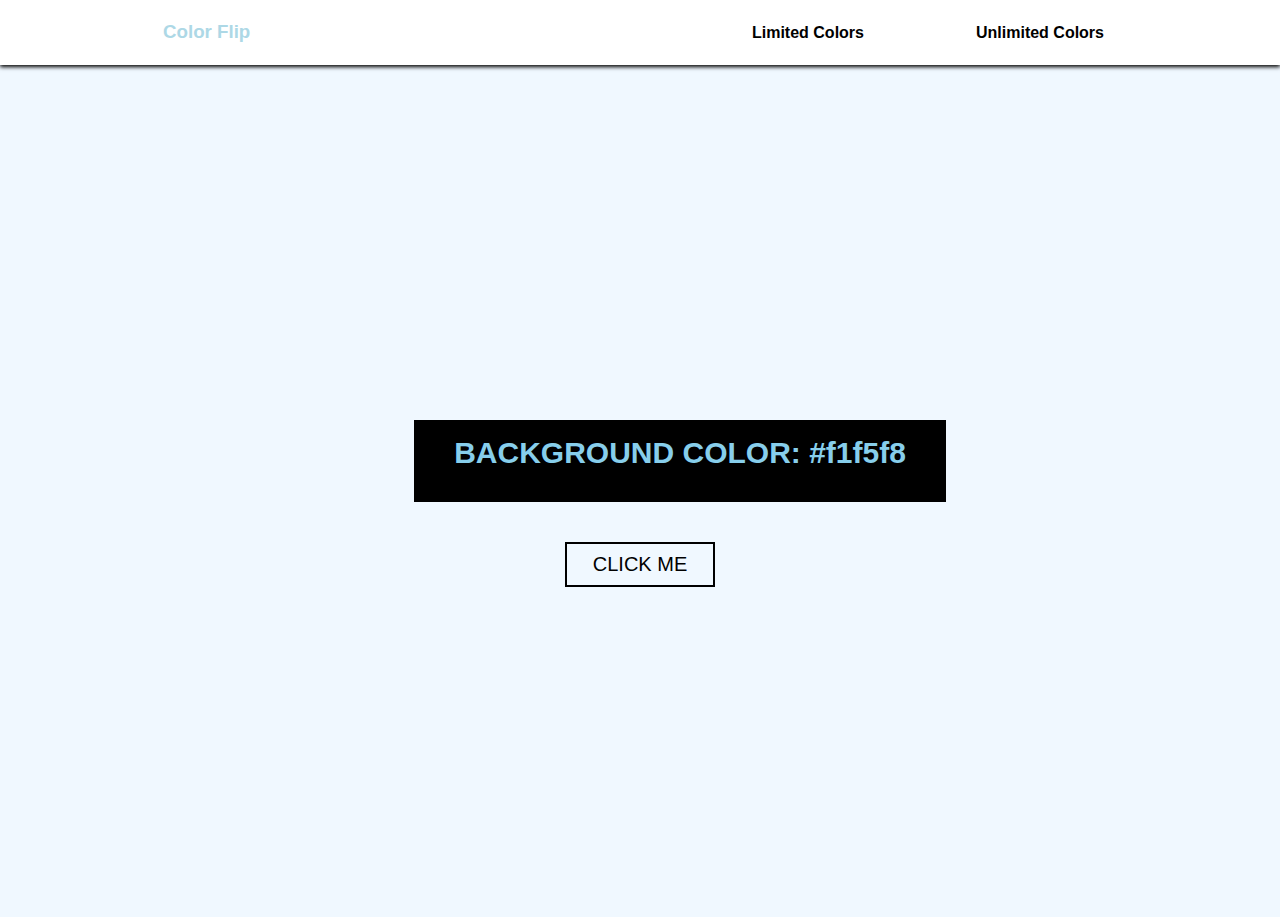
<file: index.html>
<!DOCTYPE html>
<html lang="en">
  <head>
    <meta charset="UTF-8" />
    <meta http-equiv="Content-type" content="text/html; charset=UTF-8"> 
    <meta name="viewport" content="width=device-width, initial-scale=1.0" />
    <title>
      Color Flip || Limited colors
    </title>

    <!-- styles -->
    <link rel="stylesheet" href="index.css"> 
  </head>
 <body> 
     <!-- navigation -->
     <nav> 
<div class ="nav-center"> 

    <h3> Color Flip </h3>
    <ul id ="nav-links"> 
<li> <a href = "index.html"> Limited Colors </a> </li>
<li><a href ="index2.html"> Unlimited Colors </a></li>
</ul>
</div>
</nav> 
    <main>
      <div class ="container"> 
        <h2>BACKGROUND COLOR: <span class="color"> #f1f5f8 </span>  </h2> 
       <button  class = "btn btn-hero" id = "btn"> CLICK ME </button> 
      </div>

    </main> 
    <script src="index2.js"></script>
  </body>
</file>
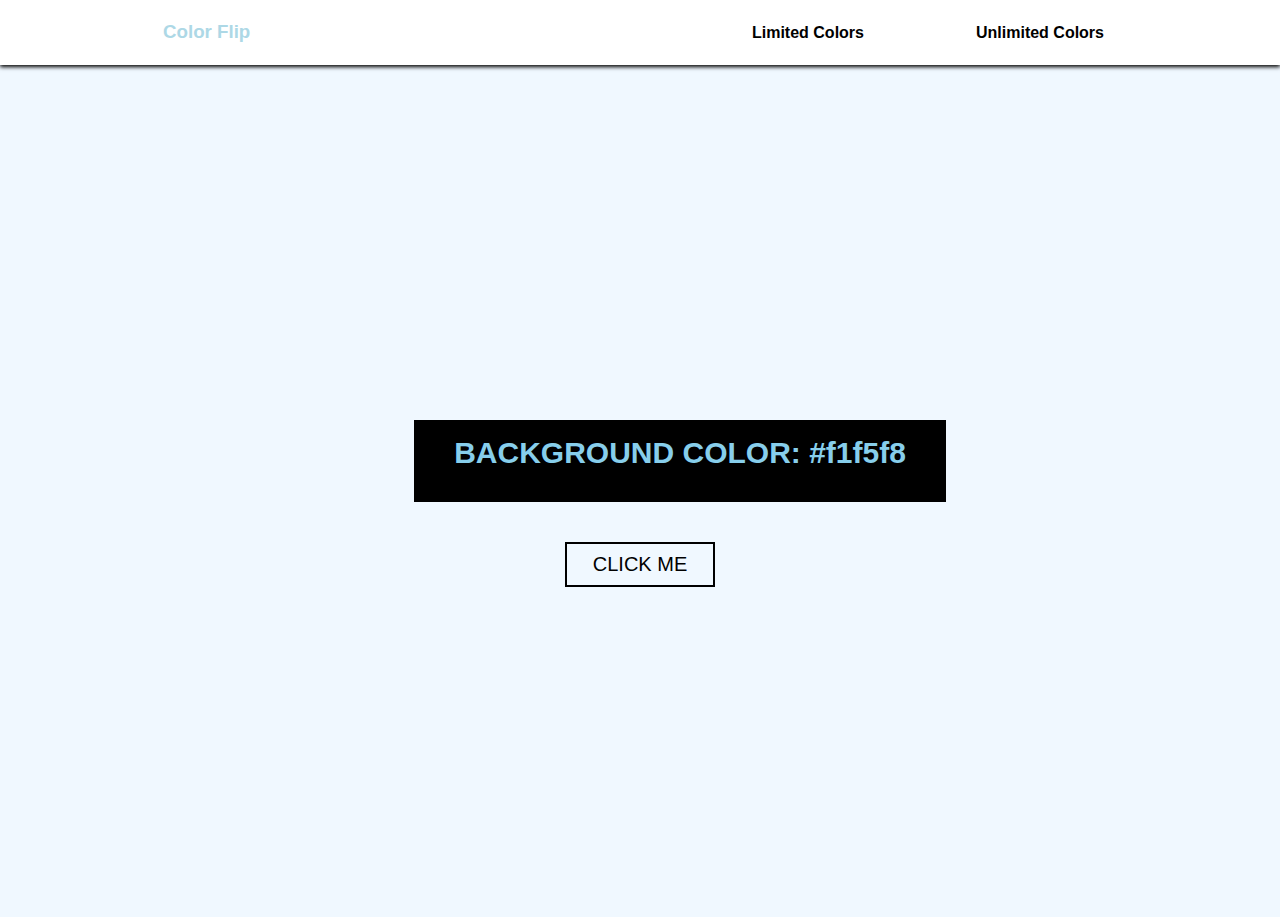
<file: index2.html>
<html lang="en">
  <head>
    <meta charset="UTF-8" />
    <meta http-equiv="Content-type" content="text/html; charset=UTF-8"> 
    <meta name="viewport" content="width=device-width, initial-scale=1.0" />
    <title>
      Color Flip || Limited colors
    </title>

    <!-- styles -->
    <link rel="stylesheet" href="index.css"> 
  </head>
 <body> 
     <!-- navigation -->
     <nav> 
<div class ="nav-center"> 

    <h3> Color Flip </h3>
    <ul id ="nav-links"> 
<li> <a href = "index2.html"> Limited Colors </a> </li>
<li><a href ="index.html"> Unlimited Colors </a></li>
</ul>
</div>
</nav> 
    <main>
      <div class ="container"> 
        <h2>BACKGROUND COLOR: <span class="color"> #f1f5f8 </span>  </h2> 
       <button  class = "btn btn-hero" id = "btn"> CLICK ME </button> 
      </div>

    </main> 
    <script src="index.js"></script>
  </body>
</file>
<file: index.css>
body {
  background-color: aliceblue;
 margin: 0;
 font-family: Arial, Helvetica, sans-serif;
 min-width: 400px;
 }
nav {background: white;
  height: 65px;
  display: grid;
  align-items: center;
  box-shadow: 0 2px 4px 0 rgba(0,0, 0.2)

}
.nav-center{
  width: 90vw;
  max-width: var(--fixed-width);
  margin: 0 auto;
  display: flex;
  align-items: center;
  justify-content: space-between;
}
.nav-center h3{
margin-bottom: 20px;
color: lightblue;
margin-left:99px;
}

#nav-links{display: flex;
  list-style: none;
}
nav a {
  text-transform: capitalize;
  font-weight: 700;
  font-size: 1rem;
  color: black;
  letter-spacing: var(--spacing);
  margin-right: 7rem;
  text-decoration: none;
}
nav a:hover {
color: lightblue;
}
main {
  min-height: calc(100vh - 3rem);
  display: grid;
  place-items: center;
}
.container {
text-align: center;

}

.btn {
  border: 2px solid black;
  background-color:aliceblue;
  font-size: 20px;
  width:150px;
  height:45px;
}
.btn-hero:hover {
  background-color: black;
color: white;
}

h2 { color:skyblue;
   background-color: black;
font-size: 30px;
width:500px ;
height:50px;
margin-left:80px;
padding: 1rem;
  border-radius: var(--radius);
  margin-bottom: 2.5rem;
}
</file>
